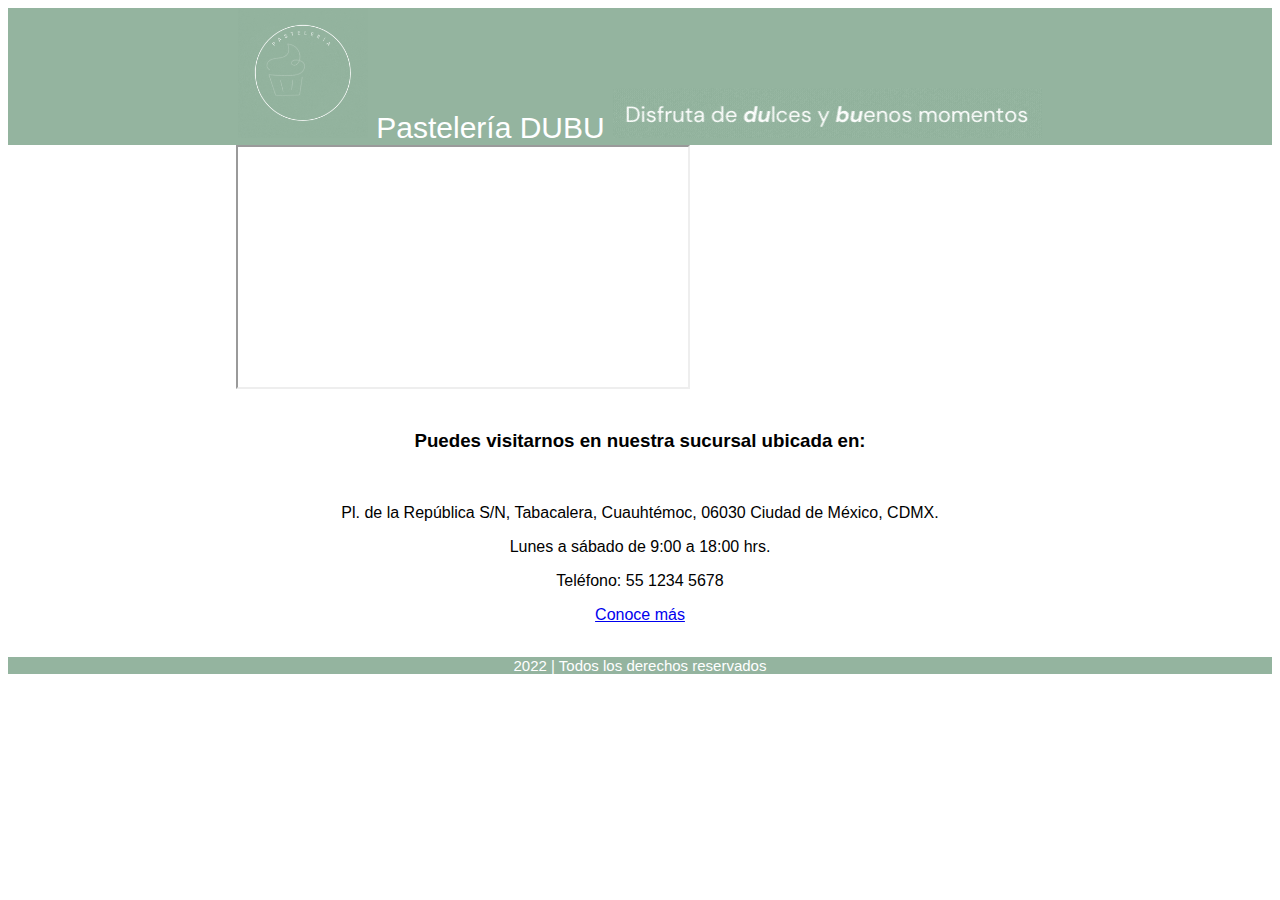
<file: index.html>
<!DOCTYPE html>
<html lang="en">
<head>
    <meta charset="UTF-8">
    <meta http-equiv="X-UA-Compatible" content="IE=edge">
    <meta name="viewport" content="width=device-width, initial-scale=1.0">
    <title>Pastelería DUBU | Práctica Launch X</title>
    <!-- CSS only -->
    <link rel="stylesheet" href="./css/index.css">
    <link href="https://cdn.jsdelivr.net/npm/bootstrap@5.1.3/dist/css/bootstrap.min.css" rel="stylesheet" integrity="sha384-1BmE4kWBq78iYhFldvKuhfTAU6auU8tT94WrHftjDbrCEXSU1oBoqyl2QvZ6jIW3" crossorigin="anonymous">
    <!-- JavaScript Bundle with Popper -->
    <script src="https://cdn.jsdelivr.net/npm/bootstrap@5.1.3/dist/js/bootstrap.bundle.min.js" integrity="sha384-ka7Sk0Gln4gmtz2MlQnikT1wXgYsOg+OMhuP+IlRH9sENBO0LRn5q+8nbTov4+1p" crossorigin="anonymous"></script>
</head>
<body>
    <header>
        <nav class="stylenavbar">
            <img src="./img/logo.gif" alt="Logo DUBU" class="logo">
            <span>Pastelería DUBU</span>
           <img src="./img/slogan.gif" alt="slogan DUBU"> 
        </nav>
    </header> 
    <section class="datos_dubu">
        <div class="row">
            <div class="col-md-6">
                <iframe class="mapa" src="https://www.google.com/maps/d/embed?mid=1vp8gYpi2ngJaEY7EY5fyAdRzI48&hl=es&ehbc=2E312F"></iframe>
            </div>
            <div class="col-md-6">
                <section class="direccion">
                    <br>
                    <h3>Puedes visitarnos en nuestra sucursal ubicada en: </h3> <br>
                    <p>Pl. de la República S/N, Tabacalera, Cuauhtémoc, 06030 Ciudad de México, CDMX.</p>
                    <p>Lunes a sábado de 9:00 a 18:00 hrs.</p>
                    <p>Teléfono: 55 1234 5678</p>
                    <a href="./menu.html" class="btn btn-primary">Conoce más</a>
                </section>
            </div>
        </div>
    </section>
    <br> 
    <footer class="stylefooter">
        <p>2022 | Todos los derechos reservados</p>
    </footer>
</body>
</html>
</file>
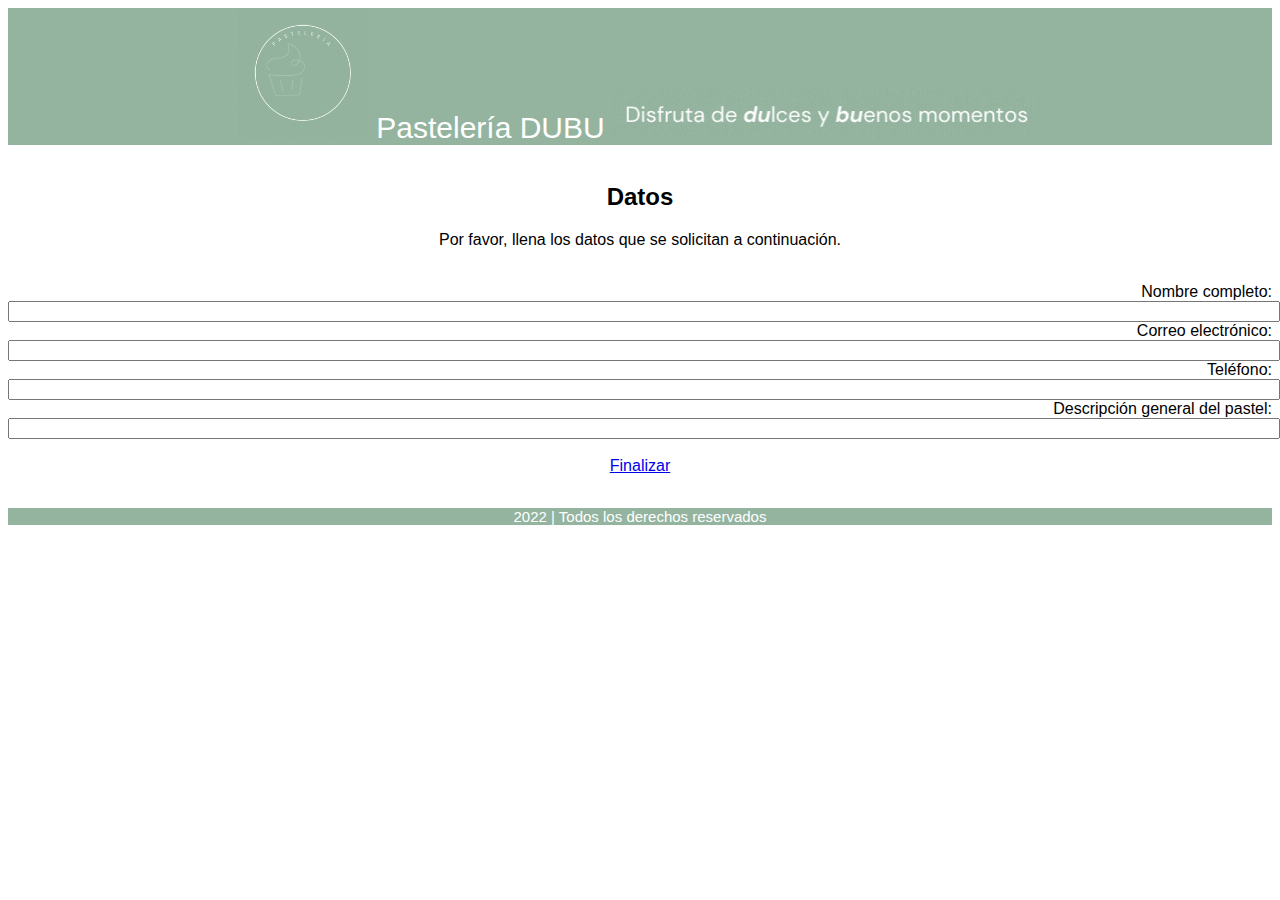
<file: formulario.html>
<!DOCTYPE html>
<html lang="en">
<head>
    <meta charset="UTF-8">
    <meta http-equiv="X-UA-Compatible" content="IE=edge">
    <meta name="viewport" content="width=device-width, initial-scale=1.0">
    <title>Pastelería DUBU | Datos personales</title>
    <!-- CSS only -->
    <link rel="stylesheet" href="./css/index.css">
    <link rel="stylesheet" href="./css/formulario.css">
    <link href="https://cdn.jsdelivr.net/npm/bootstrap@5.1.3/dist/css/bootstrap.min.css" rel="stylesheet" integrity="sha384-1BmE4kWBq78iYhFldvKuhfTAU6auU8tT94WrHftjDbrCEXSU1oBoqyl2QvZ6jIW3" crossorigin="anonymous">
    <!-- JavaScript Bundle with Popper -->
    <script src="https://cdn.jsdelivr.net/npm/bootstrap@5.1.3/dist/js/bootstrap.bundle.min.js" integrity="sha384-ka7Sk0Gln4gmtz2MlQnikT1wXgYsOg+OMhuP+IlRH9sENBO0LRn5q+8nbTov4+1p" crossorigin="anonymous"></script>
</head>
<body>
    <header>
        <nav class="stylenavbar">
            <img src="./img/logo.gif" alt="Logo DUBU" class="logo">
            <span>Pastelería DUBU</span>
           <img src="./img/slogan.gif" alt="slogan DUBU"> 
        </nav>
    </header> 
    <br>
    <section class="presentacion">
        <article>
            <h2>Datos</h2>
           <p>Por favor, llena los datos que se solicitan a continuación.</p> 
        </article>
    </section> 
    <br>
    <section class="datos">
        <div class="row">
            <div class="col-md-3 labelFormulario">
                <label for="nombre">Nombre completo: </label>
            </div>
            <div class="col-md-8">
                <input type="text" name="nombre" id="nombre" class="formulario">    
            </div>
        </div>
        <div class="row">
            <div class="col-md-3 labelFormulario">
                <label for="correo">Correo electrónico: </label>
            </div>
            <div class="col-md-8">
                <input type="email" name="correo" id="correo" class="formulario">    
            </div>
        </div>
        <div class="row">
            <div class="col-md-3 labelFormulario">
                <label for="telefono">Teléfono: </label>
            </div>
            <div class="col-md-8">
                <input type="tel" name="telefono" id="telefono" class="formulario">    
            </div>
        </div>
        <div class="row">
            <div class="col-md-3 labelFormulario">
                <label for="descripcion">Descripción general del pastel: </label>
            </div>
            <div class="col-md-8">
                <input type="text" name="descripcion" id="descripcion" class="formulario"> 
            </div>
        </div>
    </section>
    <br>
    <section class="fin">
        <a href="./index.html" class="btn btn-primary">Finalizar</a>
    </section>
    <br> 
    <footer class="stylefooter">
        <p>2022 | Todos los derechos reservados</p>
    </footer>
</body>
</html>
</file>
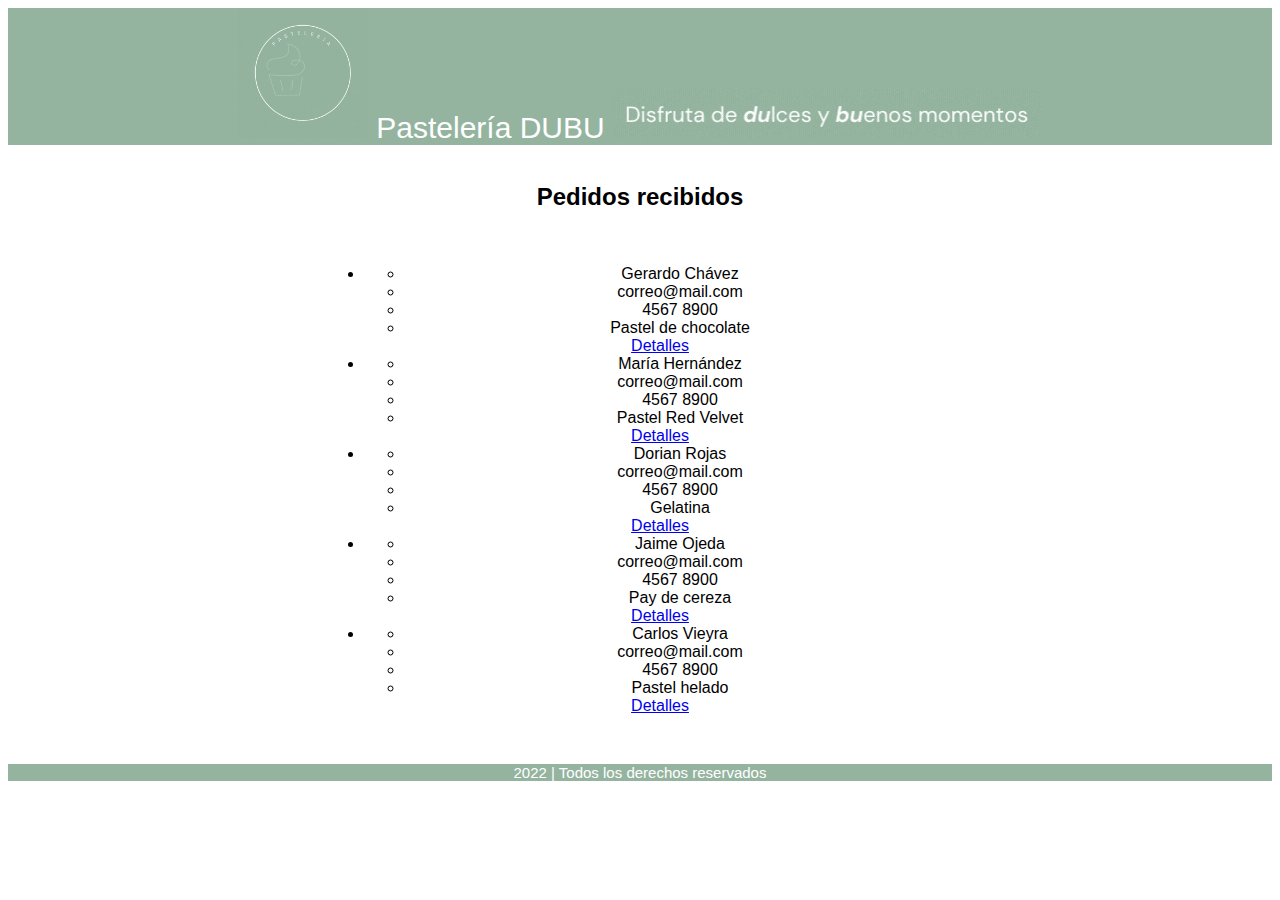
<file: pedidos_recibidos.html>
<!DOCTYPE html>
<html lang="en">
<head>
    <meta charset="UTF-8">
    <meta http-equiv="X-UA-Compatible" content="IE=edge">
    <meta name="viewport" content="width=device-width, initial-scale=1.0">
    <title>Pastelería DUBU | Pedidos recibidos</title>
    <!-- CSS only -->
    <link rel="stylesheet" href="./css/index.css">
    <link rel="stylesheet" href="./css/pedidos_recibidos.css">
    <link href="https://cdn.jsdelivr.net/npm/bootstrap@5.1.3/dist/css/bootstrap.min.css" rel="stylesheet" integrity="sha384-1BmE4kWBq78iYhFldvKuhfTAU6auU8tT94WrHftjDbrCEXSU1oBoqyl2QvZ6jIW3" crossorigin="anonymous">
    <!-- JavaScript Bundle with Popper -->
    <script src="https://cdn.jsdelivr.net/npm/bootstrap@5.1.3/dist/js/bootstrap.bundle.min.js" integrity="sha384-ka7Sk0Gln4gmtz2MlQnikT1wXgYsOg+OMhuP+IlRH9sENBO0LRn5q+8nbTov4+1p" crossorigin="anonymous"></script>
</head>
<body>
    <header>
        <nav class="stylenavbar">
            <img src="./img/logo.gif" alt="Logo DUBU" class="logo">
            <span>Pastelería DUBU</span>
           <img src="./img/slogan.gif" alt="slogan DUBU"> 
        </nav>
    </header> 
    <br>
    <section class="presentacion">
        <article>
            <h2>Pedidos recibidos</h2>
        </article>
    </section> 
    <br>
    <section class="listado">
        <ul class="list-group">
            <li class="list-group-item">
               <ul>
                   <li>Gerardo Chávez</li>
                   <li>correo@mail.com</li>
                   <li>4567 8900</li>
                   <li>Pastel de chocolate</li>
               </ul>  
               <a href="./detalles_pedido.html" class="btn btn-link">Detalles</a>
            </li>
            <li class="list-group-item">
                <ul>
                    <li>María Hernández</li>
                    <li>correo@mail.com</li>
                    <li>4567 8900</li>
                    <li>Pastel Red Velvet</li>
                </ul>  
                <a href="./detalles_pedido.html" class="btn btn-link">Detalles</a>
            </li>
            <li class="list-group-item">
                <ul>
                    <li>Dorian Rojas</li>
                    <li>correo@mail.com</li>
                    <li>4567 8900</li>
                    <li>Gelatina</li>
                </ul>  
                <a href="./detalles_pedido.html" class="btn btn-link">Detalles</a>
            </li>
            <li class="list-group-item">
                <ul>
                    <li>Jaime Ojeda</li>
                    <li>correo@mail.com</li>
                    <li>4567 8900</li>
                    <li>Pay de cereza</li>
                </ul>
                <a href="./detalles_pedido.html" class="btn btn-link">Detalles</a>
            </li>
            <li class="list-group-item">
                <ul>
                    <li>Carlos Vieyra</li>
                    <li>correo@mail.com</li>
                    <li>4567 8900</li>
                    <li>Pastel helado</li>
                </ul>
                <a href="./detalles_pedido.html" class="btn btn-link">Detalles</a>
            </li>
        </ul>
    </section>
    <br> 
    <footer class="stylefooter">
        <p>2022 | Todos los derechos reservados</p>
    </footer>
</body>
</html>
</file>
<file: css/index.css>
body{
    font-family: Arial, "Helvetica Neue", Helvetica, sans-serif;
}

.stylenavbar{
    background-color: #94B49F;
    color: white;
    text-align: center;
    font-size: 30px;
}

.logo{
    width: 130px;
    height: auto;
}

.mapa{
    height: 240px;
    width: 450px;
    position: relative;
    top: 8%;
    left: 18%;
}

.presentacion, .direccion{
    text-align: center;
}

.stylefooter{
    background-color: #94B49F;
    color: white;
    text-align: center;
    font-size: 15px;
    width: 100%;
    position: relative;
    height: auto;
    bottom: 0;
}
</file>
<file: css/formulario.css>
.datos, .fin{
    text-align: center;
}

.formulario{
    width: 100%;
}

.labelFormulario{
    text-align: right;
}
</file>
<file: css/pedidos_recibidos.css>
.listado{
    margin: 0 25% 0 25%;
    text-align: center;
}
</file>
